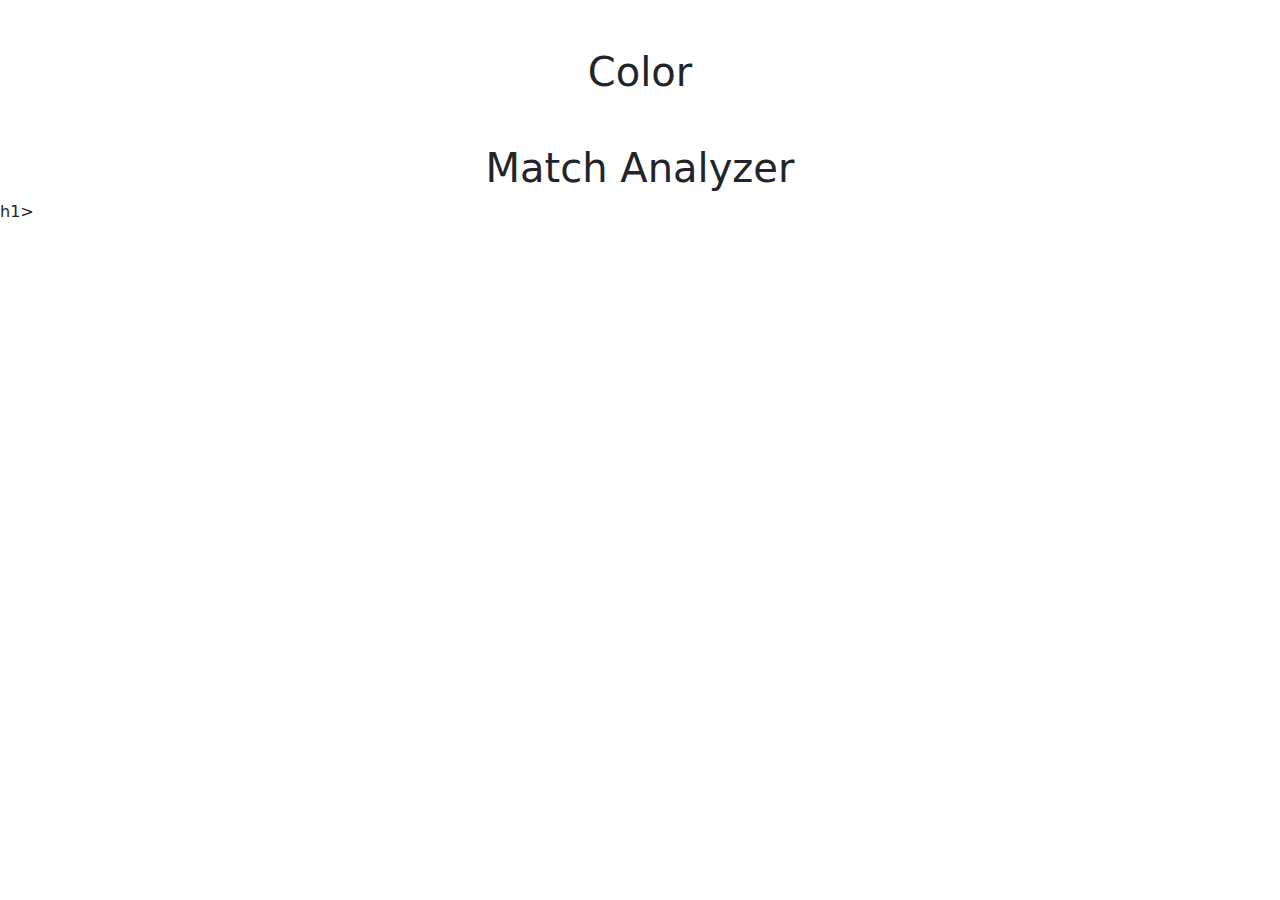
<file: templates/index.html>
<!DOCTYPE html>
<html lang="en">
<head>
<meta charset="UTF-8">
<meta name="viewport" content="width=device-width, initial-scale=1.0">
<title>Hello World</title>
<link href="https://cdn.jsdelivr.net/npm/bootstrap@5.0.0-alpha1/dist/css/bootstrap.min.css" rel="stylesheet">
</head>
<body>
<div class="container">
<h1 class="mt-5 text-center">Color</h1>
</div>

<h1 class="h1 mt-5 text-center">Match Analyzer</h1>h1>
    
<script src="https://cdn.jsdelivr.net/npm/bootstrap@5.0.0-alpha1/dist/js/bootstrap.bundle.min.js"></script>
</body>
</html>
</file>
